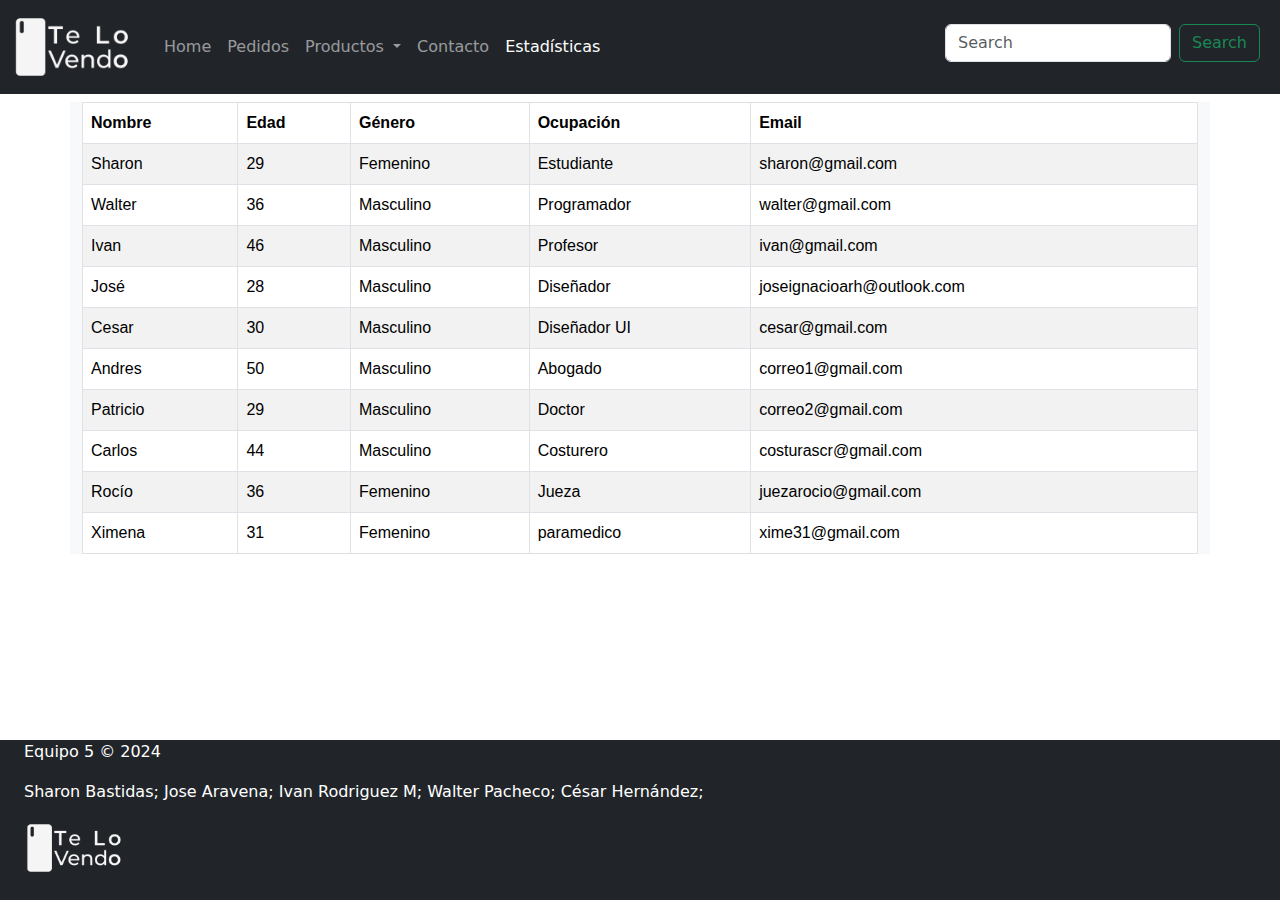
<file: estadisticas.html>
<!DOCTYPE html>
<html lang="es">

<head>
    <meta charset="UTF-8">
    <meta name="viewport" content="width=device-width, initial-scale=1.0">
    <link href="https://cdn.jsdelivr.net/npm/bootstrap@5.3.3/dist/css/bootstrap.min.css" rel="stylesheet"
        integrity="sha384-QWTKZyjpPEjISv5WaRU9OFeRpok6YctnYmDr5pNlyT2bRjXh0JMhjY6hW+ALEwIH" crossorigin="anonymous">
    <link rel="stylesheet" href="https://cdn.datatables.net/1.10.24/css/jquery.dataTables.min.css" />
    <link rel="stylesheet" href="assets/css/style.css">
    <title>Estadísticas - Te lo Vendo</title>
</head>

<body>
    <header>
        <nav class="navbar navbar-expand-lg navbar-dark bg-dark">
            <div class="container-fluid">
                <a class="navbar-brand" href="index.html">
                    <img src="assets/img/Te lo Vendo.png" alt="Te lo Vendo" width="120">
                </a>
                <button class="navbar-toggler" type="button" data-bs-toggle="collapse"
                    data-bs-target="#navbarSupportedContent" aria-controls="navbarSupportedContent"
                    aria-expanded="false" aria-label="Toggle navigation">
                    <span class="navbar-toggler-icon"></span>
                </button>
                <div class="collapse navbar-collapse bg-dark" id="navbarSupportedContent">
                    <ul class="navbar-nav me-auto ms-2 mb-2 mb-lg-0">
                        <li class="nav-item">
                            <a class="nav-link " aria-current="page" href="index.html">Home</a>
                        </li>
                        <li class="nav-item">
                            <a class="nav-link" href="#">Pedidos</a>
                        </li>
                        <li class="nav-item dropdown">
                            <a class="nav-link dropdown-toggle" href="#" role="button" data-bs-toggle="dropdown"
                                aria-expanded="false">
                                Productos
                            </a>
                            <ul class="dropdown-menu">
                                <li><a class="dropdown-item" href="#">Celulares</a></li>
                                <li><a class="dropdown-item" href="#">Tablets</a></li>
                                <li><a class="dropdown-item" href="#">Notebooks</a></li>
                                <li><a class="dropdown-item" href="#">Accesorios</a></li>
                            </ul>
                        </li>
                        <li class="nav-item">
                            <a class="nav-link" href="contacto.html">Contacto</a>
                        </li>
                        <li class="nav-item">
                            <a class="nav-link active" href="estadisticas.html">Estadísticas</a>
                        </li>
                    </ul>
                    <form class="d-flex" role="search">
                        <input class="form-control me-2 mb-2 ms-2" type="search" placeholder="Search"
                            aria-label="Search">
                        <button class="btn btn-outline-success mb-2 me-2 " type="submit">Search</button>
                    </form>
                </div>
            </div>
        </nav>
    </header>
    <div class="container mt-2 mb-2">
        <div class="row">
            <div class="col-lg-12 bg-light table-responsive">
                <table id="tabla" class="table table-striped table-bordered">
                    <thead>
                        <tr>
                            <th>Nombre</th>
                            <th>Edad</th>
                            <th>Género</th>
                            <th>Ocupación</th>
                            <th>Email</th>
                        </tr>
                    </thead>
                    <tbody>
                        <tr>
                            <td>Sharon</td>
                            <td>29</td>
                            <td>Femenino</td>
                            <td>Estudiante</td>
                            <td>sharon@gmail.com</td>
                        </tr>
                        <tr>
                            <td>Walter</td>
                            <td>36</td>
                            <td>Masculino</td>
                            <td>Programador</td>
                            <td>walter@gmail.com</td>
                        </tr>
                        <tr>
                            <td>Ivan</td>
                            <td>46</td>
                            <td>Masculino</td>
                            <td>Profesor</td>
                            <td>ivan@gmail.com</td>
                        </tr>
                        <tr>
                            <td>José</td>
                            <td>28</td>
                            <td>Masculino</td>
                            <td>Diseñador</td>
                            <td>joseignacioarh@outlook.com</td>
                        </tr>
                        <tr>
                            <td>Cesar</td>
                            <td>30</td>
                            <td>Masculino</td>
                            <td>Diseñador UI</td>
                            <td>cesar@gmail.com</td>
                        </tr>
                        <tr>
                            <td>Andres</td>
                            <td>50</td>
                            <td>Masculino</td>
                            <td>Abogado</td>
                            <td>correo1@gmail.com</td>
                        </tr>
                        <tr>
                            <td>Patricio</td>
                            <td>29</td>
                            <td>Masculino</td>
                            <td>Doctor</td>
                            <td>correo2@gmail.com</td>
                        </tr>
                        <tr>
                            <td>Carlos</td>
                            <td>44</td>
                            <td>Masculino</td>
                            <td>Costurero</td>
                            <td>costurascr@gmail.com</td>
                        </tr>
                        <tr>
                            <td>Rocío</td>
                            <td>36</td>
                            <td>Femenino</td>
                            <td>Jueza</td>
                            <td>juezarocio@gmail.com</td>
                        </tr>
                        <tr>
                            <td>Ximena</td>
                            <td>31</td>
                            <td>Femenino</td>
                            <td>paramedico</td>
                            <td>xime31@gmail.com</td>
                        </tr>
                    </tbody>
                </table>
            </div>
        </div>
    </div>

    <footer class="text-bg-dark fixed-bottom">
        <div class="ms-4">
            <p>Equipo 5 © 2024</p>
            <p>Sharon Bastidas; Jose Aravena; Ivan Rodriguez M; Walter Pacheco; César Hernández;</p>
            <img src="assets/img/Te lo Vendo.png" alt="Te lo Vendo" width="100">
        </div>
        <br>
    </footer>
    <script src="https://code.jquery.com/jquery-3.5.1.js"></script>
    <script src="https://cdn.datatables.net/1.10.24/js/jquery.dataTables.min.js"></script>
    <script src="https://cdn.jsdelivr.net/npm/bootstrap@5.3.3/dist/js/bootstrap.bundle.min.js"></script>
    <script src="/assets/js/funciones.js"></script>
</body>

</html>
</file>
<file: assets/css/style.css>
#tabla {
    height: 100%;
    margin: 0;
    font-family: sans-serif;
    background-color: #E1E2E1;
}
</file>
